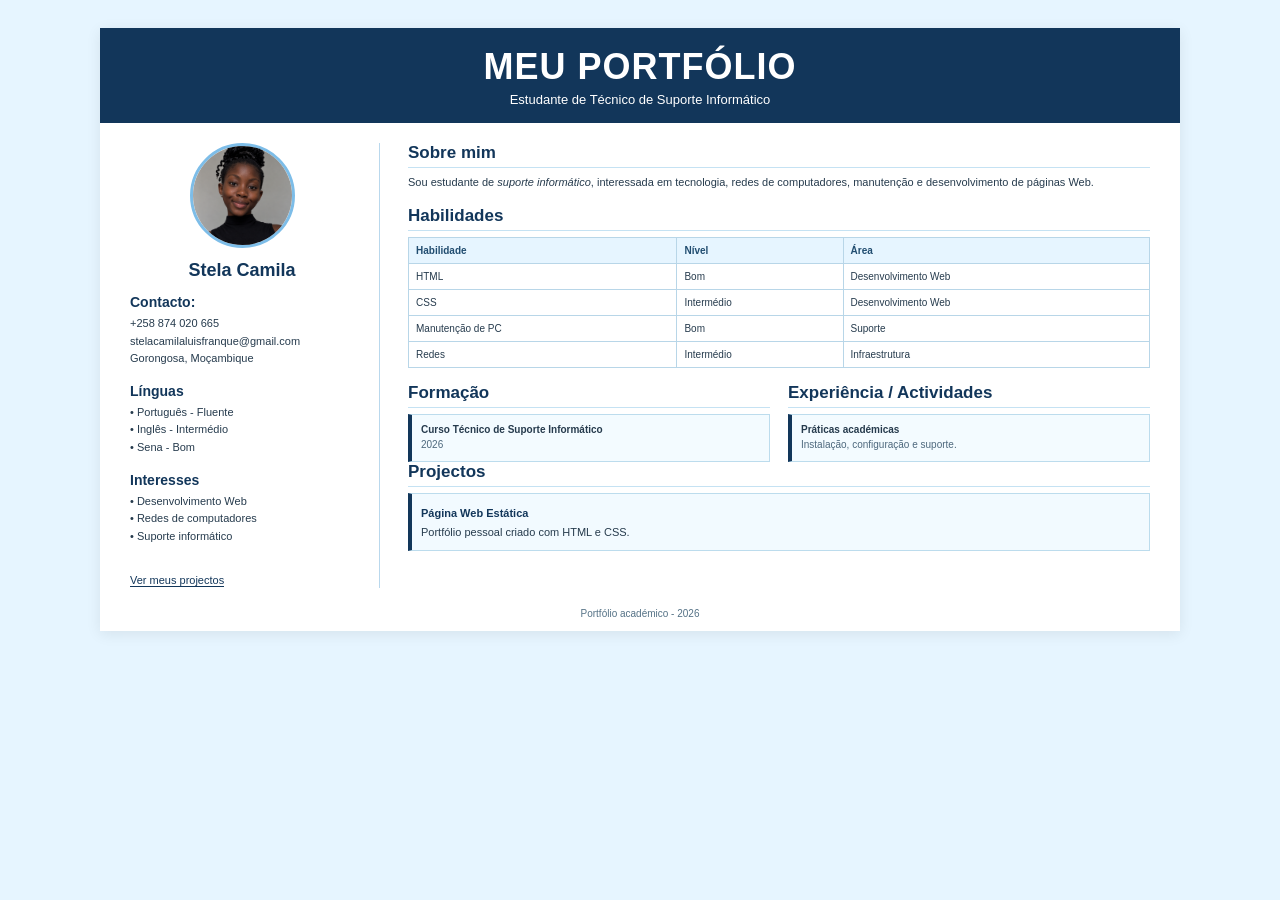
<file: index.html>
<!DOCTYPE html>
<html lang="pt">
<head>
    <meta charset="UTF-8">
    <meta name="viewport" content="width=device-width, initial-scale=1.0">
    <title>Portfólio - Stela Camila</title>
    <link rel="stylesheet" href="style.css">
</head>
<body>
    <main class="portfolio">
        <header class="topo">
            <h1>MEU PORTFÓLIO</h1>
            <p>Estudante de Técnico de Suporte Informático</p>
        </header>

        <div class="conteudo">
            <aside class="lateral">
                <img src="perfil.png" alt="Imagem de perfil de Stela Camila" class="profile">

                <h2>Stela Camila</h2>

                <section>
                    <h3>Contacto:</h3>
                    <p>+258 874 020 665</p>
                    <p>stelacamilaluisfranque@gmail.com</p>
                    <p>Gorongosa, Moçambique</p>
                </section>

                <section>
                    <h3>Línguas</h3>
                    <ul>
                        <li>Português - Fluente</li>
                        <li>Inglês - Intermédio</li>
                        <li>Sena - Bom</li>
                    </ul>
                </section>

                <section>
                    <h3>Interesses</h3>
                    <ul>
                        <li>Desenvolvimento Web</li>
                        <li>Redes de computadores</li>
                        <li>Suporte informático</li>
                    </ul>
                </section>

                <a class="link" href="#projectos">Ver meus projectos</a>
            </aside>

            <section class="principal">
                <section>
                    <h2>Sobre mim</h2>
                    <p>Sou estudante de <em>suporte informático</em>, interessada em tecnologia, redes de computadores, manutenção e desenvolvimento de páginas Web.</p>
                </section>

                <section>
                    <h2>Habilidades</h2>
                    <table>
                        <thead>
                            <tr>
                                <th>Habilidade</th>
                                <th>Nível</th>
                                <th>Área</th>
                            </tr>
                        </thead>
                        <tbody>
                            <tr>
                                <td>HTML</td>
                                <td>Bom</td>
                                <td>Desenvolvimento Web</td>
                            </tr>
                            <tr>
                                <td>CSS</td>
                                <td>Intermédio</td>
                                <td>Desenvolvimento Web</td>
                            </tr>
                            <tr>
                                <td>Manutenção de PC</td>
                                <td>Bom</td>
                                <td>Suporte</td>
                            </tr>
                            <tr>
                                <td>Redes</td>
                                <td>Intermédio</td>
                                <td>Infraestrutura</td>
                            </tr>
                        </tbody>
                    </table>
                </section>

                <div class="duas-colunas">
                    <section class="caixa">
                        <h2>Formação</h2>
                        <div class="item">
                            <strong>Curso Técnico de Suporte Informático</strong>
                            <span>2026</span>
                        </div>
                    </section>

                    <section class="caixa">
                        <h2>Experiência / Actividades</h2>
                        <div class="item">
                            <strong>Práticas académicas</strong>
                            <span>Instalação, configuração e suporte.</span>
                        </div>
                    </section>
                </div>

                <section id="projectos">
                    <h2>Projectos</h2>
                    <div class="projecto">
                        <strong>Página Web Estática</strong>
                        <p>Portfólio pessoal criado com HTML e CSS.</p>
                    </div>
                </section>
            </section>
        </div>

        <footer>Portfólio académico - 2026</footer>
    </main>
</body>
</html>
</file>
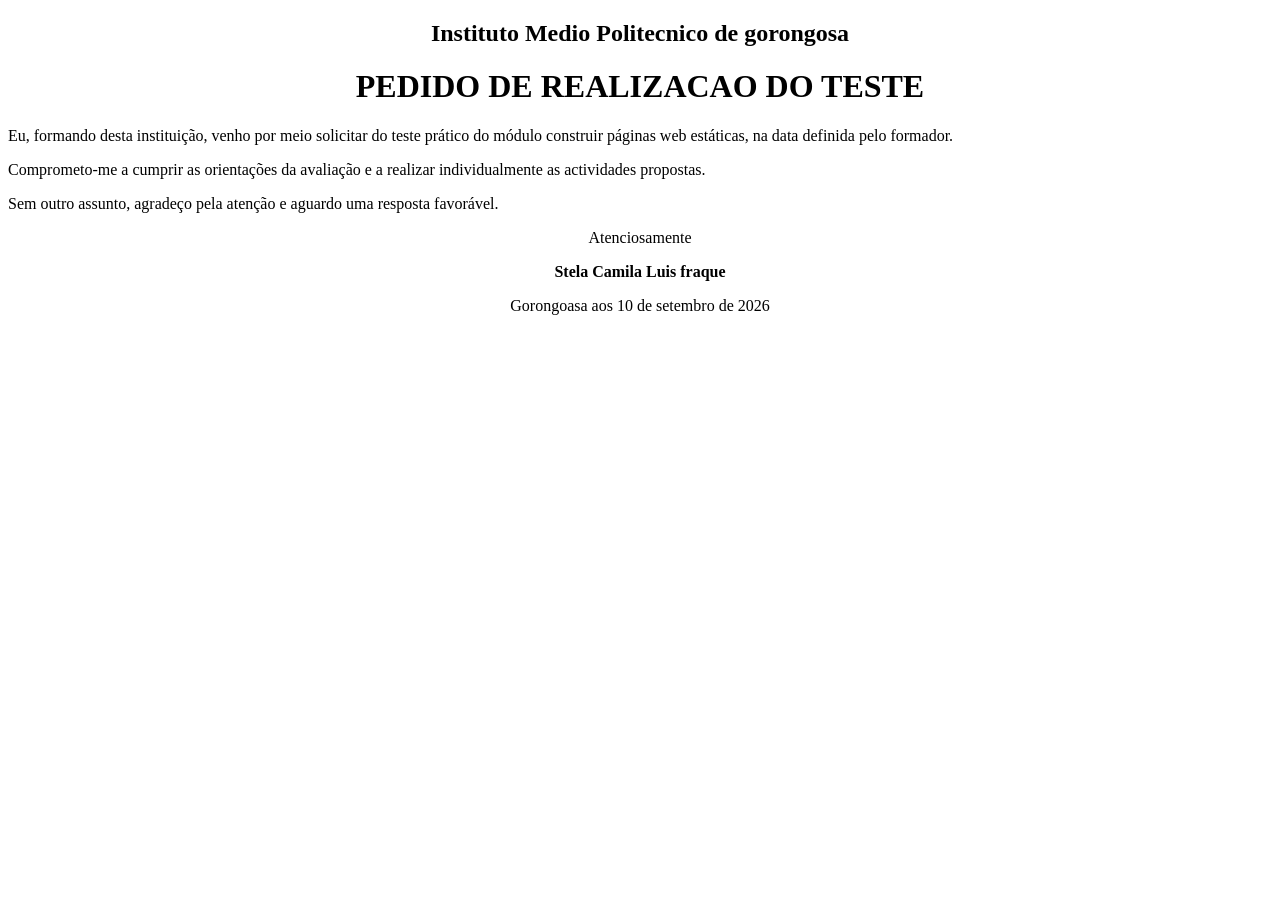
<file: Stela Camila (1).html>
<!DOCTYPE html>
<html lang="en">
<head>
    <meta charset="UTF-8">
    <meta name="viewport" content="width=device-width, initial-scale=1.0">
    <title>Stela Camila</title>
</head>
<body>
    <center>
        <h2>Instituto Medio Politecnico de gorongosa</h2>
        <h1>PEDIDO DE REALIZACAO DO TESTE</h1>

    </center>

    <p>Eu,  formando desta instituição, venho por meio solicitar do teste 
        prático do módulo construir páginas web estáticas, na data definida pelo formador.</p>
    <p>Comprometo-me a cumprir as orientações da avaliação e a 
        realizar individualmente as actividades propostas.</p>

    <p>Sem outro assunto, agradeço pela atenção e aguardo uma resposta favorável.</p>
    <center>
        <p>Atenciosamente</p>
        <strong>Stela Camila Luis fraque</strong>
        <br>
        <p>Gorongoasa aos 10 de setembro de 2026</p>
    </center>

</body>
</html>
</file>
<file: style.css>
* {
    box-sizing: border-box;
    margin: 0;
    padding: 0;
}

body {
    font-family: Arial, Helvetica, sans-serif;
    background: #e6f5ff;
    color: #263b4d;
    padding: 28px 16px;
}

.portfolio {
    width: min(100%, 1080px);
    margin: auto;
    background: #fff;
    box-shadow: 0 3px 14px rgba(0,0,0,.08);
}

.topo {
    background: #12365a;
    color: white;
    text-align: center;
    padding: 18px 15px 16px;
}

.topo h1 {
    font-size: clamp(24px, 4vw, 36px);
    letter-spacing: 1px;
}

.topo p {
    font-size: 13px;
    margin-top: 4px;
}

.conteudo {
    display: grid;
    grid-template-columns: 250px 1fr;
    gap: 28px;
    padding: 20px 30px;
}

.lateral {
    border-right: 1px solid #b9d8ed;
    padding-right: 25px;
}

.profile {
    display: block;
    width: 105px;
    height: 105px;
    object-fit: cover;
    border-radius: 50%;
    border: 3px solid #7dbde8;
    margin: 0 auto 12px;
}

.lateral h2 {
    text-align: center;
    color: #12365a;
    font-size: 18px;
    margin-bottom: 6px;
}

.lateral h3 {
    color: #12365a;
    font-size: 14px;
    margin: 13px 0 5px;
}

.lateral p, .lateral li {
    font-size: 11px;
    line-height: 1.6;
}

.lateral ul {
    list-style: none;
}

.lateral li::before {
    content: "• ";
}

.link {
    display: inline-block;
    color: #12365a;
    font-size: 11px;
    margin-top: 14px;
    text-decoration: none;
    border-bottom: 1px solid #12365a;
}

.principal h2 {
    color: #12365a;
    font-size: 17px;
    margin-bottom: 6px;
    border-bottom: 1px solid #c5e2f3;
    padding-bottom: 4px;
}

.principal p {
    font-size: 11px;
    line-height: 1.55;
}

section {
    margin-bottom: 15px;
}

table {
    width: 100%;
    border-collapse: collapse;
    font-size: 10px;
}

th, td {
    border: 1px solid #b8d6e8;
    padding: 7px;
    text-align: left;
}

th {
    background: #e6f5ff;
    color: #214d70;
}

.duas-colunas {
    display: grid;
    grid-template-columns: 1fr 1fr;
    gap: 18px;
}

.caixa {
    margin-bottom: 0;
}

.item {
    border: 1px solid #bcdced;
    border-left: 4px solid #12365a;
    background: #f3fbff;
    padding: 9px;
    min-height: 48px;
}

.item strong, .item span {
    display: block;
    font-size: 10px;
}

.item span {
    color: #4d687d;
    margin-top: 4px;
}

.projecto {
    background: #f2faff;
    border: 1px solid #bcdced;
    border-left: 4px solid #12365a;
    padding: 9px;
}

.projecto strong {
    font-size: 11px;
    color: #12365a;
}

.projecto p {
    margin-top: 3px;
}

footer {
    text-align: center;
    color: #557286;
    font-size: 10px;
    padding: 0 15px 12px;
}

@media (max-width: 700px) {
    body {
        padding: 10px;
    }

    .conteudo {
        grid-template-columns: 1fr;
        padding: 18px;
    }

    .lateral {
        border-right: 0;
        border-bottom: 1px solid #b9d8ed;
        padding-right: 0;
        padding-bottom: 18px;
    }

    .duas-colunas {
        grid-template-columns: 1fr;
    }

    table {
        font-size: 9px;
    }

    th, td {
        padding: 5px;
    }
}
</file>
